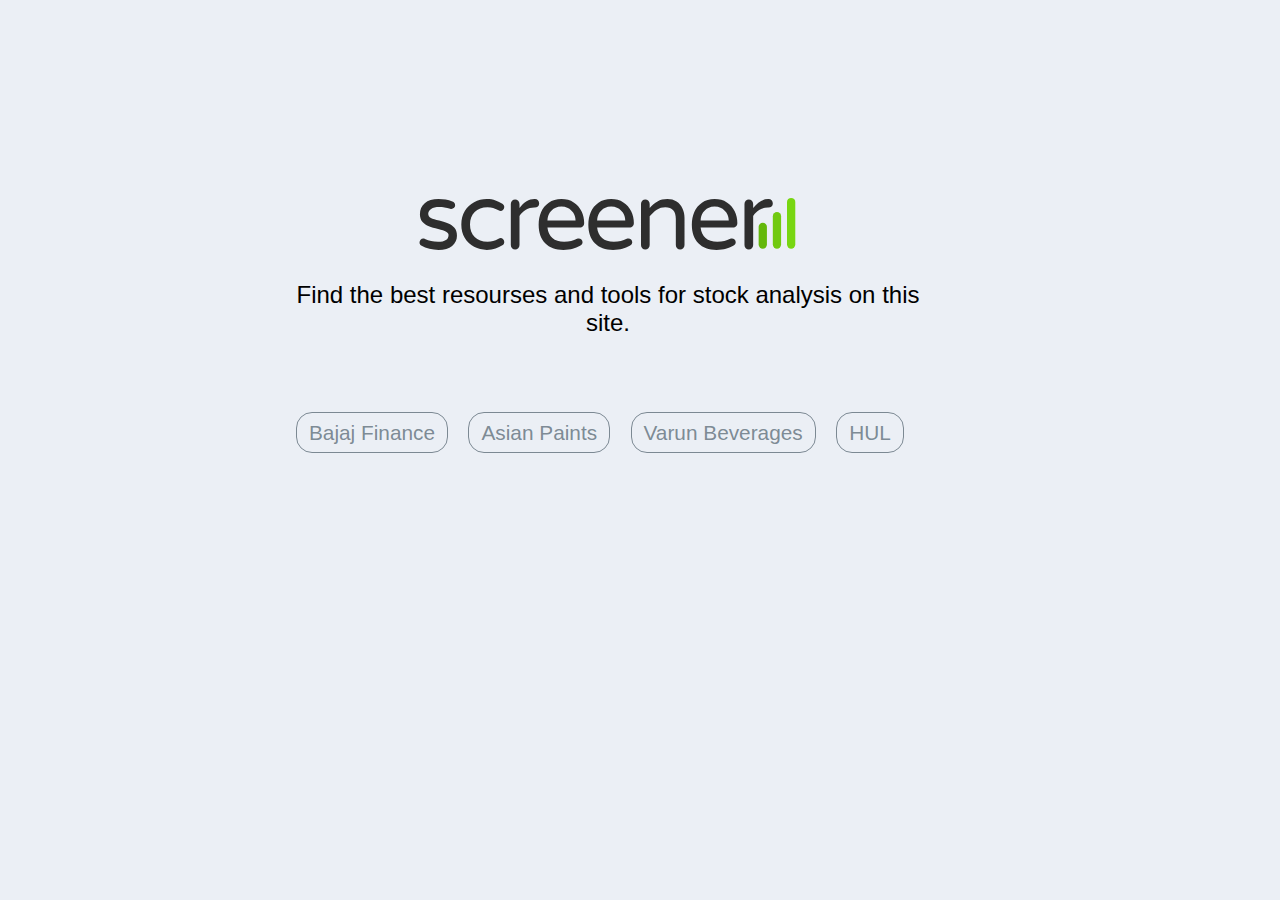
<file: index.html>
<!DOCTYPE html>
<html lang="en">
<head>
    <meta charset="UTF-8">
    <meta name="viewport" content="width=device-width, initial-scale=1.0">
    <title>Stock Screener</title>
    <link
     href="style.css"0-
     rel ="stylesheet"
     type="text/css">

    </head>
    <body>
        <center>
             <img src="./Images/1.svg">
        </center>

     <h2>   
             Find the best resourses and tools for stock analysis on this site.
    </h2>
    <a class="button" href="bajaj.html">Bajaj Finance</a>
    <a class="button" href="asian.html">Asian Paints</a>
    <a class="button" href="varun.html">Varun Beverages</a>
    <a class="button" href="hul.html">HUL</a>
</body>
</html>
</file>
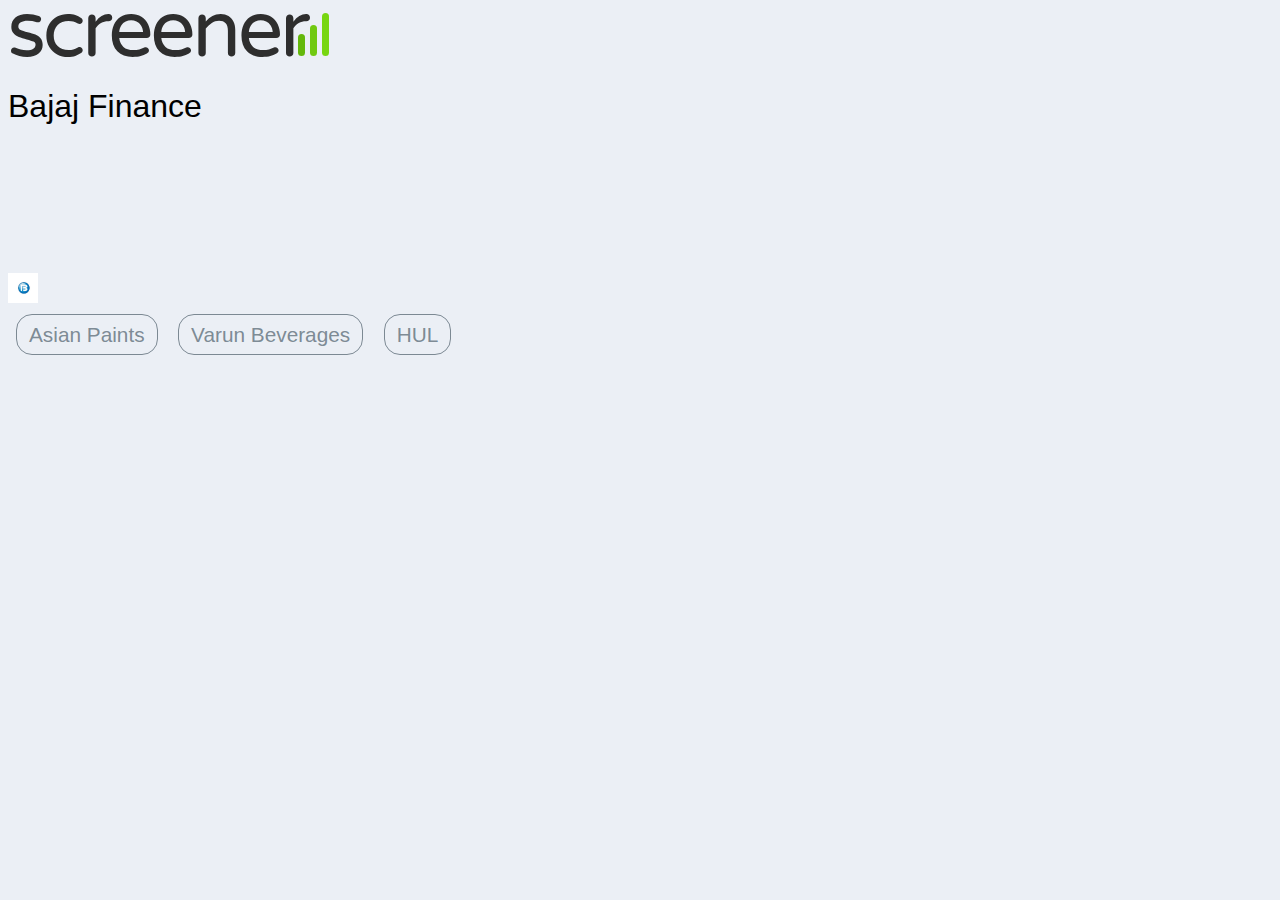
<file: bajaj.html>
<!DOCTYPE html>
<html lang="en">
<head>
    <meta charset="UTF-8">
    <meta name="viewport" content="width=device-width, initial-scale=1.0">
    <title>Bajaj Finance</title>
    <link href="style1.css"
        type="text/css"
        rel="stylesheet"
        >
    </head>
   
    <body>
        <a href="index.html">
        <img src="./Images/1.svg">
    </a>
    <p>
       <h1>
            Bajaj Finance
    </h1>
    <img src ="./Images/bf.jpeg"
    width="30px" 
    height="30px">
    </p>
    
    <table>


    </table>




        <a class ="button" href="asian.html">Asian Paints</a>
        <a class ="button" href="varun.html">Varun Beverages</a>
        <a class ="button" href="hul.html">HUL</a>
    </body>
    </html>
</file>
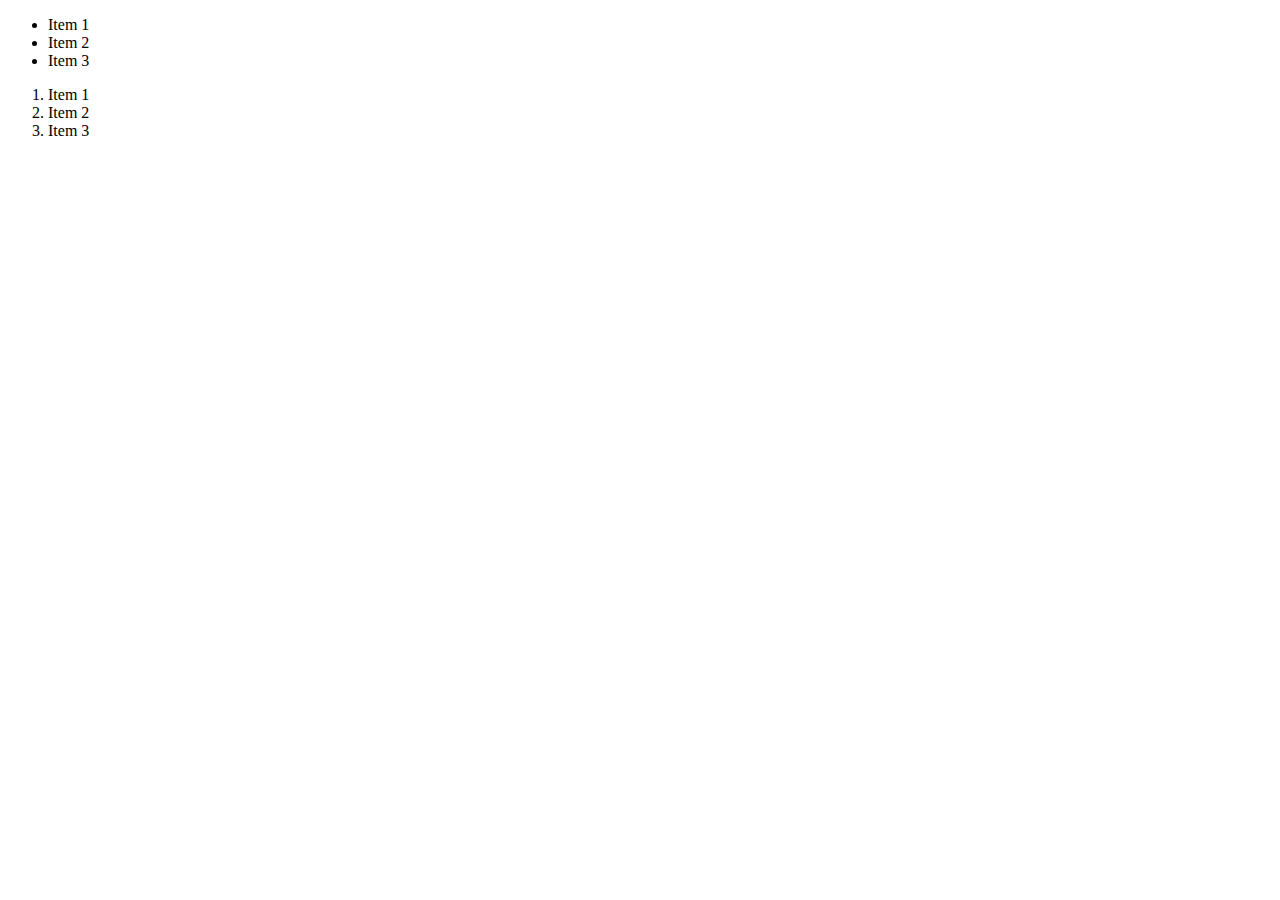
<file: hul.html>
<!DOCTYPE html>
<html lang="en">
<head>
    <meta charset="UTF-8">
    <meta name="viewport" content="width=device-width, initial-scale=1.0">
    <title>HUL</title>

</head>
<body>
    <ul>
        <li>
            Item 1
        </li>
        <li>
            Item 2
        </li>
        <li>
            Item 3
        </li>
    </ul>
    <ol>
        <li>
            Item 1
        </li>
        <li>
            Item 2
        </li>
        <li>
            Item 3
        </li>
    </ol>
</body>
</html>
</file>
<file: style.css>
img {
    width: 60%;
    padding-top: 20%;
    
  }

  h2 {
    text-align: center;
    font-weight: 100;
    padding-bottom: 10%;
    }

    body {
        margin: auto;
        width: 640px; 
        padding-top: 5%;
        padding-right: 5%;
        font-family: 'Lexend Deca', sans-serif; 
        background-color: #EBEFF5;    
      }

      a {
        border: 1px solid;
        border-radius: 16px;
        border-color: #606f7bcc;
        background: transparent;
        font-size: 1.3rem;
        color:#606f7bcc;
        padding: 8px 12px;
        margin: 8px;
        text-decoration: none;
      }
</file>
<file: style1.css>
h1 {
    text-align: left;
    font-weight: 200;
    padding-bottom: 10%;
    color: black;  }

    body {
        font-family: 'Lexend Deca', sans-serif; 
        background-color: #EBEFF5;    
      }

      .button {
        border: 1px solid;
        border-radius: 16px;
        border-color: #606f7bcc;
        background: transparent;
        font-size: 1.3rem;
        color:#606f7bcc;
        padding: 8px 12px;
        margin: 8px;
        text-decoration: none;
      }
</file>
